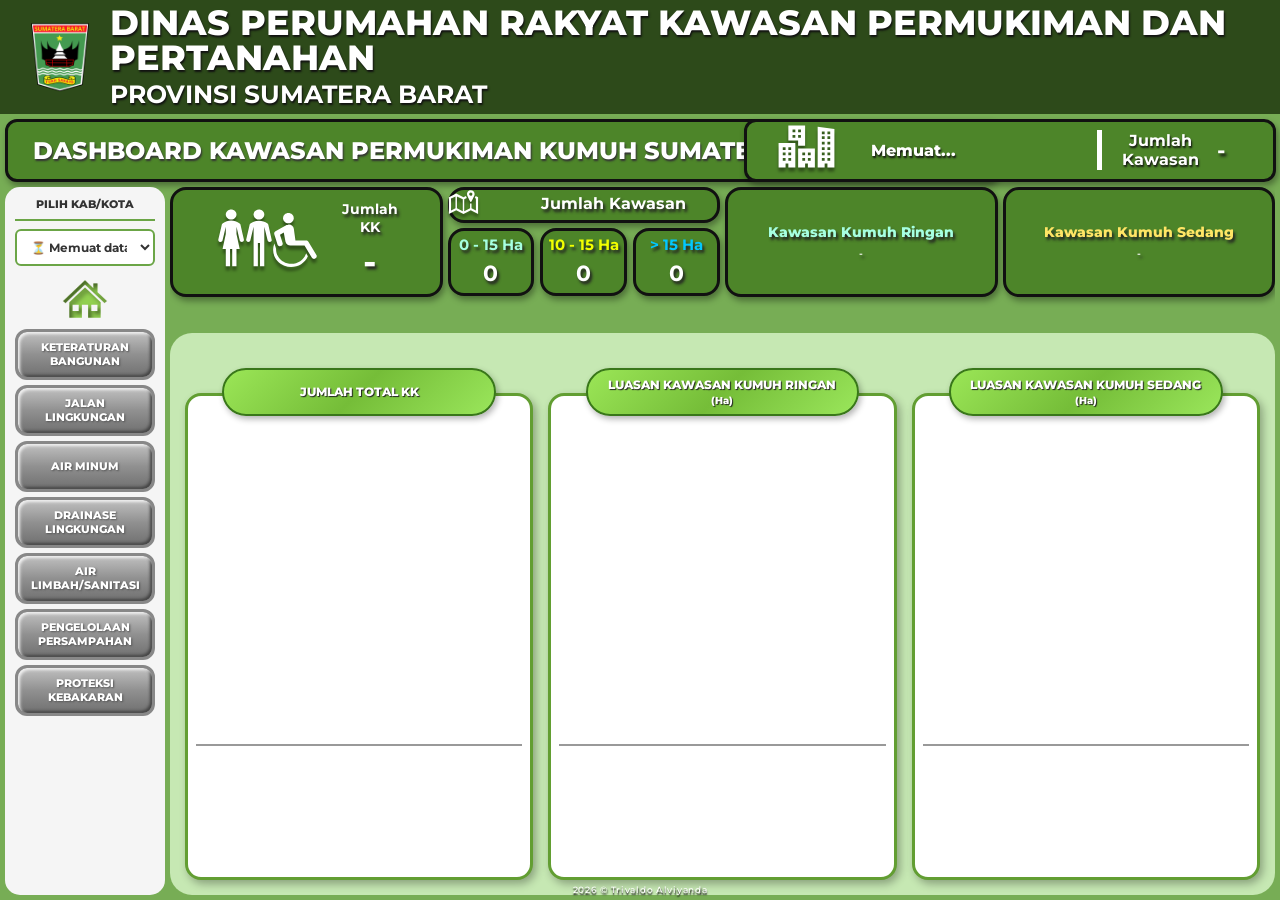
<file: index.html>
<!DOCTYPE html>
<html lang="id">
<head>
  <meta charset="UTF-8" />
  <meta name="viewport" content="width=device-width, initial-scale=1.0" />
  <title>Dashboard Kawasan Kumuh - Sumatera Barat</title>

  <!-- Google Fonts -->
  <link rel="preconnect" href="https://fonts.googleapis.com">
  <link rel="preconnect" href="https://fonts.gstatic.com" crossorigin>
  <link href="https://fonts.googleapis.com/css2?family=Montserrat:wght@500;600;700;800&display=swap" rel="stylesheet">

  <!-- Font Awesome Icons -->
  <link rel="stylesheet" href="https://cdnjs.cloudflare.com/ajax/libs/font-awesome/6.5.2/css/all.min.css">


  <!-- Custom CSS -->
  <link rel="stylesheet" href="style.css">
</head>
<body>

  <!-- HEADER INSTANSI -->
  <header class="header-instansi">
    <img src="assets/logo padang 2.png" alt="Logo Instansi" class="logo-instansi-img">
    <div class="text-instansi">
      <h2>DINAS PERUMAHAN RAKYAT KAWASAN PERMUKIMAN DAN PERTANAHAN</h2>
      <p>PROVINSI SUMATERA BARAT</p>
    </div>
  </header>
  <!-- HEADER DASHBOARD -->
  <header class="header-dashboard">
    <div class="dashboard-title-section">
      <h1>DASHBOARD KAWASAN PERMUKIMAN KUMUH SUMATERA BARAT 2026</h1>
    </div>
    <div class="header-info">
      <img src="assets/logo kabkota.svg" alt="Dashboard Icon" class="dashboard-icon">
        <div class="kab-info">
          <span id="namaKabupaten">Memuat...</span>
        </div>
        <div class="jumlah-kawasan-header">
          <span>Jumlah<br>Kawasan</span>
          <strong id="totalKawasanHeader">-</strong>
        </div>
      </div>
  </header>

        <main class="layout">
          <aside class="sidebar">
            <div class="sidebar-title">PILIH KAB/KOTA</div>
            <select id="pilihKabKota" class="pilih-kabkota">
              <option value="">⏳ Memuat data...</option>
            </select>
            
            <ul class="menu">
            <img src="assets/logo home.svg" alt="Home" class="home" id="homeBtn">
              <li><a href="#" class="menu-item" data-category="keteraturan-bangunan">KETERATURAN<br>BANGUNAN</a></li>
              <li><a href="#" class="menu-item" data-category="jalan-lingkungan">JALAN LINGKUNGAN</a></li>
              <li><a href="#" class="menu-item" data-category="air-minum">AIR MINUM</a></li>
              <li><a href="#" class="menu-item" data-category="drainase">DRAINASE LINGKUNGAN</a></li>
              <li><a href="#" class="menu-item" data-category="air-limbah">AIR LIMBAH/SANITASI</a></li>
              <li><a href="#" class="menu-item" data-category="persampahan">PENGELOLAAN<br>PERSAMPAHAN</a></li>
              <li><a href="#" class="menu-item" data-category="proteksi-kebakaran">PROTEKSI KEBAKARAN</a></li>
            </ul>
          </aside>
          <!-- informasi kumuh  -->
          <!-- Jumlah KK -->
          <section class="content">
            <div class="stat-row">
              <article class="card kk-card">
                <img src="assets/logo kk.svg" alt="KK Icon" class="stat-row-icon">
                  <div>
                    <p>Jumlah<br>KK</p>
                    <strong id="totalKK">-</strong>
                  </div>
              </article>

              <!-- Jumlah Kawasan -->
              <div class="sub-grup kawasan">
                <article class="card kawasan-card" alt="">
                  <img src="assets/logo jumlahkawasan.svg" alt="Kawasan Icon" class="kawasan-icon"> 
                  <h3>Jumlah Kawasan</h3>
                </article>
                <!-- Kategori Kawasan -->
                <article class="kategori">
                  <div class="rendah">
                    <span>0 - 15 Ha</span><br>
                    <b id="jumlahRingan">0</b>
                  </div>

                  <div class="sedang1">
                    <span>10 - 15 Ha</span><br>
                    <b id="jumlahSedang">0</b>
                  </div>

                  <div class="berat">
                    <span>&gt; 15 Ha</span><br>
                    <b id="jumlahBerat">0</b>
                  </div>
                </article>
              </div>
              
              <!-- Informasi Kawasan 1 -->
              <article class="info-box">
                <h3>Kawasan Kumuh Ringan</h3>
                <p id="infoRingan">-</p>
              </article>

              <!-- Informasi Kawasan 2 -->
              <article class="info-box sedang">
                <h3>Kawasan Kumuh Sedang</h3>
                <p id="infoSedang">-</p>
              </article>
            </div>

          <section class="chart-area">
            <div class="chart-card">
              <div class="chart-title">JUMLAH TOTAL KK</div>
              <div class="bars" id="chartKK"></div>
            </div>

            <div class="chart-card">
              <div class="chart-title">LUASAN KAWASAN KUMUH RINGAN<br><small>(Ha)</small></div>
              <div class="bars" id="chartRingan"></div>
            </div>

            <div class="chart-card">
              <div class="chart-title">LUASAN KAWASAN KUMUH SEDANG<br><small>(Ha)</small></div>
              <div class="bars" id="chartSedang"></div>
            </div>
          </section>
          </section>
          <div class="main-watermark">2026 © Trivaldo Alviyanda</div>
        </main>

  <!-- Custom JavaScript -->
  <link rel="stylesheet" href="./style.css">
  <script src="./script.js?v=5"></script>
</body>
</html>
</file>
<file: style.css>
:root {
  --hijau-tua: #315d1b;
  --hijau: #4d8529;
  --hijau-terang: #8ed548;
  --hijau-muda: #c6e8b3;
  --abu: #a9a9a9;
}

* {
  box-sizing: border-box;
  margin: 0;
  padding: 0;
  font-family: "Montserrat", sans-serif;
}

html, body {
  width: 100%;
  height: 100%;
  background: #77ad55;
  color: white;
}

body {
  display: flex;
  flex-direction: column;
  overflow: hidden;
}

.header-instansi {
  padding: 12px 25px;
  display: flex;
  align-items: center;
  gap: 15px;
  background: #2d4a1a;
  flex-shrink: 0;
  width: 100%;
  height: 114.3px;
  position: relative;
}

.logo-instansi-img {
  width: 70px;
  height: auto;
  max-height: 75px;
  object-fit: contain;
  flex-shrink: 0;
}

.text-instansi {
  flex: 1;
}

.text-instansi h2 {
  font-size: 35px;
  letter-spacing: 0px;
  text-shadow: 1px 2px 2px #111;
  font-weight: 800;
  line-height: 1;
}

.text-instansi p {
  margin-top: 4px;
  font-size: 25px;
  font-weight: 700;
  text-shadow: 1px 2px 2px #111;
}

.header-dashboard {
  padding: 15px 25px;
  top: 95px;
  left: 0px;
  width: 992.7px;
  height: 62.4px;
  display: flex;
  justify-content: space-between;
  gap: 20px;
  background: var(--hijau);
  border: 3px solid #111;
  border-radius: 12px;
  flex-wrap: nowrap;
  flex-shrink: 0;
  margin: 5px;
  box-shadow: 2px 4px 6px rgba(0, 0, 0, 0.35);
}

.dashboard-title-section {
  display: flex;
  align-items: center;
  gap: 15px;
  flex: 1;
}

.header-dashboard h1 {
  font-size: 24px;
  text-shadow: 1px 2px 2px #333;
  font-weight: 800;
  line-height: 1.3;
  text-align: center;
}

.header-info {
  display: flex;
  width: 532px;
  height: 62.4px;
  align-items: center;
  align-self: center;
  gap: 25px;
  flex-shrink: 0;
  white-space: nowrap;
  padding: 12px 20px;
  border: 3px solid #111;
  border-radius: 12px;
  background: var(--hijau);
  box-shadow: 2px 4px 6px rgba(0, 0, 0, 0.35);
  position: absolute;
  right: 4px;
}

.dashboard-icon {
  font-size: 40px;
  flex-shrink: 1;
  flex-shrink: 0;
  display: flex;
  align-items: center;
  justify-content: center;
}

.logo-header-info {
  width: 50px;
  height: auto;
  max-height: 60px;
  object-fit: contain;
  flex-shrink: 0;
  position: absolute;
}

.kab-info {
  font-size: 16px;
  font-weight: 800;
  text-shadow: 1px 2px 2px #111;
  color: white;
  flex: 0 0 auto;
  text-align: center;
}

.jumlah-kawasan-header {
  align-items: left;
  padding: 1px 20px;
  border-left: 5px solid white;
  font-size: 16px;
  font-weight: 700;
  color: white;
  text-shadow: 1px 2px 2px #111;
  position: absolute;
  left: 350px;
  text-align: center;
}

.jumlah-kawasan-header strong {
  font-size: 22px;
  text-shadow: 2px 3px 3px #111;
  color: white;
  position: absolute;
  align-self: center;
  left: 115px;
  bottom: 6px;
}

.layout {
  display: grid;
  grid-template-columns: 160px minmax(0, 1fr);
  flex: 1;
  overflow: hidden;
  gap: 5px;
  padding: 0px 5px 5px;
}

.sidebar {
  padding: 10px;
  height: 100%;
  background: #f5f5f5;
  border-radius: 15px;
  color: #222;
  overflow-y: auto;
  display: flex;
  flex-direction: column;
  gap: 8px;
}

.sidebar-title {
  padding-bottom: 8px;
  font-size: 11px;
  font-weight: 800;
  border-bottom: 2px solid #6ba546;
  color: #333;
  text-align: center;
  width: 100%;
}

.pilih-kabkota {
  width: 100%;
  padding: 8px 10px;
  font-size: 12px;
  font-weight: 700;
  border: 2px solid #6ba546;
  border-radius: 6px;
  background: #fff;
  color: #333;
  cursor: pointer;
  transition: all 0.3s ease;
}

.pilih-kabkota:hover {
  background: #e8f5e9;
  border-color: #4d8529;
}

.pilih-kabkota:focus {
  outline: none;
  border-color: #4d8529;
  box-shadow: 0 0 5px rgba(77, 133, 41, 0.5);
}

.home {
  display: flex;
  justify-content: center;
  align-items: center;
  width: 50px;
  height: 50px;
  margin: 0 auto;
  color: #5d9b2d;
  font-size: 36px;
  transition: transform 0.3s ease;
  cursor: pointer;
  transition:
    transform 0.18s ease,
    filter 0.18s ease,
    box-shadow 0.18s ease;
}

.home:hover {
  transform: scale(1.15);
}

.home.active {
  filter: brightness(1.25) drop-shadow(0 0 6px rgba(255,255,255,0.8));
  transform: scale(1.12);
}


.home.active {
  filter: brightness(1.25) drop-shadow(0 0 5px #ffffff);
  transform: scale(1.15);
}

.menu {
  list-style: none;
  display: flex;
  flex-direction: column;
  gap: 5px;
}

.menu li {
  margin: 0;
}

.menu-item {
  min-height: 51px;
  padding: 8px 6px;
  display: flex;
  justify-content: center;
  align-items: center;
  text-align: center;
  text-decoration: none;
  color: white;
  font-size: 11px;
  font-weight: 800;
  text-shadow: 1px 1px 2px #555;
  border: 3px solid #888;
  border-radius: 12px;
  background: linear-gradient(180deg, #c0c0c0, #909090, #707070);
  box-shadow: inset 2px 2px 3px #f0f0f0, inset -2px -2px 3px #444;
  transition: all 0.3s ease;
  cursor: pointer;
  transition:
    transform 0.18s ease,
    box-shadow 0.18s ease,
    filter 0.18s ease,
    background 0.18s ease;
}

.menu-item:active {
  transform: scale(0.97);
  filter: brightness(0.95);
}

.menu-item:hover {
  background: linear-gradient(180deg, #99d755, #629e32, #457924);
  transform: translateY(-2px);
  box-shadow: inset 2px 2px 3px #fff, inset -2px -2px 3px #222, 0 4px 8px rgba(0, 0, 0, 0.3);
}

.menu-item:active,
.home:active {
  transform: scale(0.97);
  filter: brightness(0.95);
}

.menu-item.active {
  background: linear-gradient(
    180deg,
    #99d755,
    #629e32,
    #457924
  );
  border-color: #315d1b;
  box-shadow:
    inset 2px 2px 3px #ffffff,
    inset -2px -2px 3px #222222,
    0 4px 8px rgba(0, 0, 0, 0.3);
  transform: translateY(-1px) scale(1.01);
}

/* Saat kursor berada di menu yang sedang aktif */
.menu-item.active:hover {
  background: linear-gradient(
    180deg,
    #a8e968,
    #6fab3b,
    #4d8529
  );
}

.content {
  display: flex;
  flex-direction: column;
  gap: 5px;
  overflow-y: auto;
  min-height: 0;
}

.stat-row {
  display: grid;
  grid-template-columns: repeat(4, 1fr);
  gap: 5px;
  flex-shrink: 1;
  position: relative;
  width: 100%;
  height: 20%;
}

.stat-row-icon {
  width: 115px;
  height: auto;
  max-height: 150px;
  object-fit: contain;
  flex-shrink: 0;
  align-self: center;
  left: 40px;
  position: absolute;
}

.card,
.info-box {
  border: 3px solid #111;
  border-radius: 16px;
  background: var(--hijau);
  box-shadow: 2px 4px 6px rgba(0, 0, 0, 0.35);
  padding: 10px;
  height: 71.8%;
}

.card {
  display: flex;
  flex-direction: column;
  justify-content: center;
  align-items: center;
}

.kk-card {
  flex-direction: column;
  gap: 5px;
}

.kk-card > div {
  text-align: center;
}

.kk-card p {
  font-size: 14px;
  font-weight: 700;
  margin: 0;
  align-self: center;
  left: 64px;
  position: relative;
  text-shadow: 2px 3px 3px #222;
}

.kk-card strong {
  display: block;
  font-size: 35px;
  text-shadow: 2px 3px 3px #222;
  margin-top: 4px;
  align-self: center;
  left: 64px;
  position: relative;
}

.kawasan-card {
  border: 3px solid #111;
  border-radius: 16px;
  background: var(--hijau);
  box-shadow: 2px 4px 6px rgba(0, 0, 0, 0.35);
  padding: 5px 10px;
  height: 24%;
}

.kawasan-icon {
  width: 45px;
  height: auto;
  max-height: 80px;
  object-fit: contain;
  flex-shrink: 0;
  position: relative;
  align-self: center;
  right: 120px;
  top: 12px;
}

.kawasan-card h3 {
  padding-bottom: 5px;
  text-align: center;
  font-size: 16px;
  text-shadow: 2px 3px 3px #222;
  position: relative;
  align-self: center;
  left: 30px;
  bottom: 22px;
}

.kategori {
  display: grid;
  grid-template-columns: repeat(3, 1fr);
  gap: 6px;
  position: relative;
  height: 10%;
  align-self: center;
  top: 5px;
}

.kategori div {
  padding: 4px;
  text-align: center;
  border-radius: 16px;
  background: var(--hijau);
  box-shadow: 2px 4px 6px rgba(0, 0, 0, 0.35);
  border: 3px solid #111;
  text-shadow: 2px 3px 3px #222;
  position: relative;
  align-content: center;
}

.rendah {
  color: #a6ffe1;
  align-content: start;
  font-size: 15px;
  font-weight: bold;
}

.sedang1 {
  color: #f2ff00;
  font-size: 15px;
  font-weight: bold;
}

.berat {
  color: #02c7fe;
  font-size: 15px;
  font-weight: bold;
}

.kategori b {
  display: block;
  margin: 6px 0 2px;
  font-size: 22px;
  text-shadow: 2px 3px 3px #222;
  color: white;
}

.info-box {
  min-height: 50px;
  display: flex;
  flex-direction: column;
  justify-content: center;
  text-align: center;
}

.info-box h3 {
  font-size: 14px;
  color: #a6ffe1;
  margin-bottom: 6px;
  font-weight: 800;
  text-shadow: 2px 3px 3px #222;
}

.info-box.sedang h3 {
  color: #ffe565;
  text-shadow: 2px 3px 3px #222;
}

.info-box p {
  font-size: 10px;
  font-weight: 600;
  line-height: 14px;
  max-height: 80px;
  overflow-y: auto;
  text-shadow: 2px 3px 3px #222;
}

.chart-area {
  display: grid;
  grid-template-columns: repeat(3, minmax(0, 1fr));
  gap: 15px;
  flex: 1;
  min-width: 0;
  min-height: 0;
  padding: 60px 15px 15px;
  overflow-y: auto;
  background: var(--hijau-muda);
  border-radius: 22px;
}

.chart-card {
  position: relative;
  min-width: 0;
  min-height: 350px;
  padding: 50px 8px 8px;
  background: #ffffff;
  border: 3px solid #629e32;
  border-radius: 16px;
  box-shadow: 3px 4px 8px rgba(0, 0, 0, 0.3);
}

.chart-card:has(.combo-chart) {
  min-height: 270px;
  padding: 35px 5px 5px;
}

.combo-chart-card {
  min-height: 270px;
  padding: 35px 5px 5px;
}

.chart-title {
  position: absolute;
  top: -28px;
  left: 10%;
  z-index: 2;
  display: grid;
  width: 80%;
  min-height: 48px;
  place-items: center;
  padding: 6px 10px;
  background: linear-gradient(135deg, #9be657, #75bd38, #9ae65b);
  border: 2px solid #39771a;
  border-radius: 28px;
  box-shadow: 2px 3px 6px rgba(0, 0, 0, 0.3);
  color: #ffffff;
  font-size: 12px;
  font-weight: 800;
  line-height: 1.2;
  text-align: center;
  text-shadow: 1px 1px 1px #222;
}

.bars {
  display: flex;
  align-items: flex-end;
  justify-content: space-around;
  gap: 8px;
  width: 100%;
  height: 300px;
  padding: 10px 15px 0;
  overflow-x: auto;
  overflow-y: hidden;
  border-bottom: 2px solid #999999;
}

.bar-item {
  position: relative;
  display: flex;
  flex: 0 0 64px;
  flex-direction: column;
  align-items: center;
  justify-content: flex-end;
  height: 100%;
  padding-bottom: 55px;
}

.nilai {
  margin-bottom: 5px;
  color: #214719;
  font-size: 9px;
  font-weight: 800;
  line-height: 1;
  white-space: nowrap;
}

.bar {
  width: 32px;
  height: var(--bar-height, 0px);
  min-height: 2px;
  background: linear-gradient(180deg, #19712f, #77e993);
  border-right: 1px solid #376b40;
  border-left: 1px solid #376b40;
  border-radius: 3px 3px 0 0;
  box-shadow: 0 0 4px rgba(0, 0, 0, 0.35);
  transition: height 0.3s ease, transform 0.2s ease, filter 0.2s ease;
}

.bar:hover {
  background: linear-gradient(180deg, #0d5a22, #9cff7f);
  transform: scaleX(1.12);
  filter: brightness(1.08);
}

.label {
  position: absolute;
  bottom: 0;
  left: 50%;
  display: flex;
  width: 60px;
  height: 50px;
  align-items: center;
  justify-content: center;
  overflow: hidden;
  color: #333333;
  font-size: 8px;
  font-weight: 700;
  line-height: 10px;
  text-align: center;
  word-break: break-word;
  transform: translateX(-50%);
}

#chartKK {
  width: 100%;
  min-width: 0;
  overflow: hidden;
}

.combo-chart {
  position: relative;
  display: block;
  width: 100%;
  min-width: 0;
  padding: 6px 4px 6px;
}

.combo-plot {
  position: relative;
  width: 100%;
  height: 260px;
  min-height: 260px;
  box-sizing: border-box;
}

.combo-bars {
  position: relative;
  z-index: 1;
  display: flex;
  align-items: flex-end;
  width: 100%;
  height: 185px !important;
  padding: 0;
  margin: 0;
  box-sizing: border-box;
}

.combo-bar-item {
  position: relative;
  display: flex;
  flex: 0 0 62px;
  flex-direction: column;
  align-items: center;
  justify-content: flex-end;
  width: 62px;
  min-width: 62px;
  height: 185px;
  padding: 0 2px;
  box-sizing: border-box;
  cursor: pointer;
  transition:
    transform 0.2s ease,
    filter 0.2s ease;
}

/* Urutan pertama: bar hijau */
.combo-bar-item .combo-bar {
  order: 1;
}

/* Urutan kedua: angka nilai bar */
.combo-bar-item .combo-bar-value {
  order: 2;
}

/* Urutan ketiga: nama kawasan */
.combo-bar-item .combo-label {
  order: 3;
}

.combo-bar-value {
  position: static !important;
  display: block;
  flex: 0 0 auto;
  margin-top: 3px; /* sebelumnya 5px */
  color: #214719;
  font-size: 8px;
  font-weight: 800;
  line-height: 1;
  text-align: center;
  white-space: nowrap;
  transform: none !important;
}

.combo-bar {
  position: relative;
  z-index: 2;
  display: block;
  width: 34px;
  min-height: 2px;
  border-radius: 3px 3px 0 0;
  flex: 0 0 auto;
  background: linear-gradient(
    180deg,
    #37974f,
    #43e663
  );
  border-radius: 4px 4px 0 0;
  box-shadow: 0 2px 5px rgba(0, 0, 0, 0.25);
  opacity: 1;
  visibility: visible;
}


.combo-label {
  display: -webkit-box;
  flex: 0 0 32px;
  align-items: flex-start;
  justify-content: center;
  width: 58px;
  max-width: 58px;
  height: 25px;
  min-height: 25px;
  margin-top: 4px; /* sebelumnya 5px */
  padding: 0 2px;
  overflow: hidden;
  color: #222222;
  font-size: 7px;
  font-weight: 700;
  line-height: 1.15;
  text-align: center;
  overflow-wrap: anywhere;
  word-break: break-word;
  -webkit-box-orient: vertical;
  -webkit-line-clamp: 2;
}

.combo-overlay {
  position: absolute;
  inset: 0;
  z-index: 10;
  pointer-events: none;
  overflow: visible;
  transform: none;
}

.combo-line {
  position: absolute;
  display: block;
  height: 3px;
  border-radius: 999px;
  transform-origin: 0 50%;
}

.combo-line-orange {
  background: #f28b2d;
}

.combo-line-yellow {
  background: #e7b900;
}

.combo-point {
  position: absolute;
  display: block;
  z-index: 12;
  width: 10px;
  height: 10px;
  border-radius: 50%;
  transform: translate(-50%, -50%);
}

.combo-point-orange {
  background: #f28b2d;
}

.combo-point-yellow {
  width: 0;
  height: 0;
  border-right: 6px solid transparent;
  border-bottom: 11px solid #e7b900;
  border-left: 6px solid transparent;
  border-radius: 0;
  background: transparent;
  transform: translate(-50%, -65%);
}

.combo-value {
  position: absolute;
  z-index: 13;
  color: #222;
  font-size: 7px;
  font-weight: 800;
  line-height: 1;
  white-space: nowrap;
  pointer-events: none;
  paint-order: stroke;
  text-shadow:
    1px 1px 0 #fff,
    -1px -1px 0 #fff,
    1px -1px 0 #fff,
    -1px 1px 0 #fff;
}

.combo-value-orange {
  color: #b85b16;
}

.combo-value-yellow {
  color: #997800;
}

.combo-chart-legend {
  position: relative;
  z-index: 20;
  display: flex;
  width: 100%;
  min-height: 24px;
  align-items: center;
  justify-content: center;
  flex-wrap: wrap;
  gap: 2px 8px;
  margin: 5px auto 0;
  padding: 3px 5px 2px;
  color: #2d2d2d;
  font-size: 7px;
  font-weight: 700;
  line-height: 1.3;
  text-align: center;
}

.combo-legend-item {
  display: inline-flex;
  align-items: center;
  gap: 3px;
}

.combo-marker-bar,
.combo-marker-orange,
.combo-marker-yellow {
  display: inline-block;
  width: 11px;
  height: 3px;
  flex-shrink: 0;
  border-radius: 3px;
}

.combo-marker-bar {
  background: #3ca45d;
}

.combo-marker-orange {
  background: #f28b2d;
}

.combo-marker-yellow {
  background: #e7b900;
}

.pie-wrapper {
  display: flex;
  align-items: center;
  justify-content: center;
  gap: 20px;
  width: 100%;
  min-height: 280px;
  padding: 15px;
}

.pie-chart {
  flex: 0 0 auto;
  width: clamp(180px, 18vw, 260px);
  height: clamp(180px, 18vw, 260px);
  border: 4px solid #ffffff;
  border-radius: 50%;
  box-shadow: 0 3px 8px rgba(0, 0, 0, 0.3), inset 0 0 0 1px rgba(0, 0, 0, 0.15);
}

.pie-legend {
  display: flex;
  max-width: 220px;
  max-height: 240px;
  flex-direction: column;
  gap: 8px;
  overflow-y: auto;
  color: #333333;
}

.legend-item {
  display: flex;
  align-items: flex-start;
  gap: 7px;
  font-size: 9px;
  font-weight: 700;
  line-height: 1.3;
}

.legend-color {
  flex: 0 0 12px;
  width: 12px;
  height: 12px;
  margin-top: 1px;
  border: 1px solid rgba(0, 0, 0, 0.25);
  border-radius: 2px;
}

.legend-label {
  overflow-wrap: anywhere;
}

.chart-empty {
  display: grid;
  min-height: 240px;
  place-items: center;
  color: #333333;
  font-size: 14px;
  font-weight: 700;
  text-align: center;
}

@media (max-width: 1200px) {
  .chart-area {
    grid-template-columns: 1fr;
  }

  .chart-card {
    min-height: 360px;
  }

  .pie-chart {
    width: 220px;
    height: 220px;
  }
}

@media (max-width: 700px) {
  .chart-area {
    padding: 50px 8px 10px;
  }

  .chart-card {
    min-height: 330px;
  }

  .chart-title {
    left: 5%;
    width: 90%;
    font-size: 10px;
  }

  .bars {
    height: 250px;
    padding-right: 10px;
    padding-left: 10px;
  }

  .bar-item {
    flex-basis: 58px;
  }

  .bar {
    width: 26px;
  }

  .pie-wrapper {
    flex-direction: column;
    gap: 12px;
  }

  .pie-chart {
    width: 190px;
    height: 190px;
  }

  .pie-legend {
    width: 100%;
    max-width: 100%;
    max-height: 130px;
  }
}

.error-message {
  text-align: center;
  padding: 30px;
  background: #d32f2f;
  border-radius: 15px;
  margin: 20px;
  color: white;
  font-weight: bold;
  font-size: 16px;
}

::-webkit-scrollbar {
  width: 8px;
}

::-webkit-scrollbar-track {
  background: rgba(0, 0, 0, 0.1);
  border-radius: 10px;
}

::-webkit-scrollbar-thumb {
  background: #6ba546;
  border-radius: 10px;
}

::-webkit-scrollbar-thumb:hover {
  background: #4d8529;
}

@media (max-width: 1600px) {
  .layout {
    grid-template-columns: 160px 1fr;
  }
}

@media (max-width: 1200px) {
  .stat-row {
    grid-template-columns: repeat(2, 1fr);
  }

  .chart-area {
    grid-template-columns: 1fr;
  }
}

@media (max-width: 900px) {
  .layout {
    grid-template-columns: 1fr;
  }

  .sidebar {
    display: none;
  }

  .header-dashboard {
    flex-direction: column;
    gap: 12px;
    min-height: auto;
  }

  .dashboard-title-section {
    width: 100%;
  }

  .header-dashboard h1 {
    font-size: 18px;
  }
}

/* =========================================================
   EFFECT COMBO CHART
   ========================================================= */

.combo-chart {
  position: relative;
  display: flex;
  width: 100%;
  min-width: 0;
  flex-direction: column;
  padding: 12px 8px 10px;
  box-sizing: border-box;
  isolation: isolate;
}

.combo-scroll {
  width: 100%;
  max-width: 100%;
  overflow-x: auto;
  overflow-y: hidden;
  padding: 0 0 2px;
  margin: 0;
  box-sizing: border-box;
}

.combo-scroll::-webkit-scrollbar {
  height: 7px;
}

.combo-scroll::-webkit-scrollbar-track {
  background: rgba(49, 93, 27, 0.12);
  border-radius: 10px;
}

.combo-scroll::-webkit-scrollbar-thumb {
  background: linear-gradient(
    90deg,
    #4d8529,
    #8ed548
  );
  border-radius: 10px;
}

/* Area grafik sedikit lebih hidup */
.combo-plot {
  position: relative;
  height: 185px !important;
  min-height: 185px !important;
  isolation: isolate;
  background:
    linear-gradient(
      to bottom,
      rgba(255, 255, 255, 0.12),
      rgba(255, 255, 255, 0)
    );
}

/* Efek dasar bar hijau */
.combo-bar {
  position: relative;
  z-index: 2;
  transform-origin: bottom center;
  animation: comboBarGrow 0.8s cubic-bezier(0.22, 1, 0.36, 1) both;
  transition:
    transform 0.25s ease,
    filter 0.25s ease,
    box-shadow 0.25s ease;
}

/* Jeda animasi setiap bar agar muncul bergantian */
.combo-bar-item:nth-child(1) .combo-bar {
  animation-delay: 0.05s;
}

.combo-bar-item:nth-child(2) .combo-bar {
  animation-delay: 0.12s;
}

.combo-bar-item:nth-child(3) .combo-bar {
  animation-delay: 0.19s;
}

.combo-bar-item:nth-child(4) .combo-bar {
  animation-delay: 0.26s;
}

.combo-bar-item:nth-child(5) .combo-bar {
  animation-delay: 0.33s;
}

.combo-bar-item:nth-child(6) .combo-bar {
  animation-delay: 0.40s;
}

.combo-bar-item:nth-child(7) .combo-bar {
  animation-delay: 0.47s;
}

.combo-bar-item:nth-child(8) .combo-bar {
  animation-delay: 0.54s;
}

/* Efek saat cursor berada di kawasan */
.combo-bar-item:hover .combo-bar {
  transform: scaleX(1.12);
  filter: brightness(1.15) saturate(1.15);
  box-shadow:
    0 0 6px rgba(71, 181, 98, 0.75),
    0 4px 10px rgba(0, 0, 0, 0.3);
}

/* Nilai di atas bar */
.combo-bar-value {
  transition:
    transform 0.25s ease,
    color 0.25s ease,
    text-shadow 0.25s ease;
}

.combo-bar-item:hover {
  transform: translateY(-3px);
  z-index: 30;
}

.combo-bar-item:hover .combo-bar-value {
  color: #17652e;
  font-size: 9px;
  text-shadow:
    0 0 4px rgba(104, 210, 123, 0.8),
    1px 1px 0 #ffffff;
  transform: translateX(-50%) translateY(-3px);
}

.combo-bar-item:hover .combo-label {
  color: #17652e;
  font-weight: 800;
  transform: scale(1.08);
  text-shadow:
    0 0 4px rgba(104, 210, 123, 0.8),
    1px 1px 0 #ffffff;
}

/* Nama kawasan */
.combo-label {
  transition:
    color 0.25s ease,
    transform 0.25s ease;
}

/* Tooltip combo mengikuti kursor */
.combo-tooltip {
  position: fixed !important;
  z-index: 99999;
  pointer-events: none;
  min-width: 170px;
  max-width: 240px;
  padding: 9px 11px;
  border: 2px solid #315d1b;
  border-radius: 8px;
  background: rgba(35, 75, 24, 0.96);
  color: #fff;
  box-shadow: 0 4px 12px rgba(0, 0, 0, 0.35);
  font-size: 10px;
  line-height: 1.35;
  opacity: 0;
  transform: translate(14px, 14px);
  transition: opacity 0.12s ease;
}

.combo-tooltip.visible {
  opacity: 1;
  transform: translate(-50%, -100%) translateY(-16px);
}

.combo-tooltip-title {
  color: #c6e8b3;
  font-size: 11px;
  font-weight: 800;
}

.combo-tooltip-row {
  display: flex;
  gap: 5px;
  justify-content: space-between;
}

.combo-tooltip-label {
  color: #d9f7c7;
  font-weight: 700;
}

.combo-tooltip-value {
  color: #ffffff;
  font-weight: 800;
  text-align: right;
}

/* =========================================================
   PIE CHART HOVER DAN TOOLTIP
   ========================================================= */

.pie-wrapper {
  position: relative;
}

.pie-chart {
  overflow: visible;
  transition: transform 0.2s ease;
}

.pie-slice {
  cursor: pointer;
  transform-box: fill-box;
  transform-origin: center;
  transition:
    transform 0.2s ease,
    filter 0.2s ease,
    opacity 0.2s ease;
  stroke: #ffffff;
  stroke-width: 1.5;
}

.pie-slice:hover,
.pie-slice.active {
  filter:
    brightness(1.18)
    drop-shadow(0 3px 4px rgba(0, 0, 0, 0.4));
  opacity: 0.9;
  transform: scale(1.06);
}

/* =========================================================
   PIE TOOLTIP - DISAMAKAN DENGAN COMBO TOOLTIP
   ========================================================= */

.pie-tooltip {
  position: fixed !important;
  left: 0;
  top: 0;
  z-index: 99999;

  display: flex;
  min-width: 170px;
  max-width: 240px;
  flex-direction: column;
  gap: 5px;

  padding: 9px 11px;
  border: 2px solid #315d1b;
  border-radius: 8px;

  background: rgba(35, 75, 24, 0.96);
  color: #ffffff;

  box-shadow: 0 4px 12px rgba(0, 0, 0, 0.35);

  font-size: 10px;
  line-height: 1.35;

  pointer-events: none;
  opacity: 0;
  transform: none !important;

  transition: opacity 0.12s ease;
}

.pie-tooltip.visible {
  opacity: 1;
  transform: none !important;
}

.pie-tooltip-title {
  color: #c6e8b3;
  font-size: 11px;
  font-weight: 800;
}

.pie-tooltip-row {
  display: flex;
  justify-content: space-between;
  gap: 5px;
}

.pie-tooltip-label {
  color: #d9f7c7;
  font-weight: 700;
}

.pie-tooltip-value {
  max-width: 150px;
  color: #ffffff;
  font-weight: 800;
  text-align: right;
  overflow-wrap: anywhere;
}

.main-watermark {
  position: absolute;
  left: 50%;
  bottom: 5.5px;
  transform: translateX(-50%);
  z-index: 1;
  pointer-events: none;
  user-select: none;

  font-size: 9px;
  font-weight: 500;
  letter-spacing: 0.08em;
  color: rgb(255, 255, 255);
  text-shadow: 0.5px 1.5px 1.5px #111;
}

/* =========================================================
   TOOLTIP BAR CHART BIASA
   ========================================================= */

.bar-tooltip {
  position: fixed !important;
  left: 0;
  top: 0;
  z-index: 99999;

  display: flex;
  min-width: 170px;
  max-width: 240px;
  flex-direction: column;
  gap: 5px;

  padding: 9px 11px;
  border: 2px solid #315d1b;
  border-radius: 8px;

  background: rgba(35, 75, 24, 0.96);
  color: #ffffff;

  box-shadow: 0 4px 12px rgba(0, 0, 0, 0.35);

  font-size: 10px;
  line-height: 1.35;

  pointer-events: none;
  opacity: 0;
  transform: none !important;
  transition: opacity 0.12s ease;
}

.bar-tooltip.visible {
  opacity: 1;
  transform: none !important;
}

.bar-tooltip-title {
  color: #c6e8b3;
  font-size: 11px;
  font-weight: 800;
}

.bar-tooltip-row {
  display: flex;
  justify-content: space-between;
  gap: 8px;
}

.bar-tooltip-label {
  color: #d9f7c7;
  font-weight: 700;
}

.bar-tooltip-value {
  max-width: 150px;
  color: #ffffff;
  font-weight: 800;
  text-align: right;
  overflow-wrap: anywhere;
}

/* Efek saat cursor berada di bar biasa */
.bar-item {
  cursor: pointer;
  transition:
    transform 0.2s ease,
    filter 0.2s ease;
}

.bar-item:hover {
  z-index: 20;
  transform: translateY(-3px);
}

.bar-item:hover .bar {
  filter: brightness(1.18) saturate(1.15);
  box-shadow:
    0 0 7px rgba(71, 181, 98, 0.8),
    0 4px 10px rgba(0, 0, 0, 0.3);
}

.bar-item:hover .nilai,
.bar-item:hover .label {
  color: #17652e;
  font-weight: 800;
}

/* =========================================================
   EFFECT TRANSISI MAIN CONTENT - HANYA SAAT PERTAMA LOAD
   ========================================================= */

/* TIDAK ada animasi default */
.chart-card {
  /* animation dihapus */
}

.chart-card:nth-child(1) {
  /* animation-delay dihapus */
}

.chart-card:nth-child(2) {
  /* animation-delay dihapus */
}

.chart-card:nth-child(3) {
  /* animation-delay dihapus */
}

/* Hanya tampil normal tanpa animasi */
.bars {
  opacity: 1;
}

.bar-item {
  /* tidak ada animasi */
}

.pie-wrapper {
  opacity: 1;
}

.combo-chart {
  opacity: 1;
}

.chart-empty {
  animation: pulse 1.5s ease-in-out infinite;
}

@keyframes pulse {
  0%, 100% {
    opacity: 0.6;
  }
  50% {
    opacity: 1;
  }
}

/* Animasi hanya saat class .first-load ada */
.chart-area.first-load .chart-card {
  animation: slideInChart 0.5s ease-out;
}

.chart-area.first-load .chart-card:nth-child(1) {
  animation-delay: 0.1s;
}

.chart-area.first-load .chart-card:nth-child(2) {
  animation-delay: 0.2s;
}

.chart-area.first-load .chart-card:nth-child(3) {
  animation-delay: 0.3s;
}

@keyframes slideInChart {
  from {
    opacity: 0;
    transform: translateY(15px) scale(0.98);
  }
  to {
    opacity: 1;
    transform: translateY(0) scale(1);
  }
}

.chart-area.first-load .bars {
  animation: fadeInBars 0.6s ease-out 0.2s both;
}

@keyframes fadeInBars {
  from {
    opacity: 0;
  }
  to {
    opacity: 1;
  }
}

.chart-area.first-load .bar-item {
  animation: slideUpBar 0.5s ease-out;
}

.chart-area.first-load .bar-item:nth-child(1) { animation-delay: 0.25s; }
.chart-area.first-load .bar-item:nth-child(2) { animation-delay: 0.3s; }
.chart-area.first-load .bar-item:nth-child(3) { animation-delay: 0.35s; }
.chart-area.first-load .bar-item:nth-child(4) { animation-delay: 0.4s; }
.chart-area.first-load .bar-item:nth-child(5) { animation-delay: 0.45s; }

@keyframes slideUpBar {
  from {
    opacity: 0;
    transform: translateY(10px);
  }
  to {
    opacity: 1;
    transform: translateY(0);
  }
}

.chart-area.first-load .pie-wrapper {
  animation: fadeInPie 0.6s ease-out 0.2s both;
}

@keyframes fadeInPie {
  from {
    opacity: 0;
    transform: scale(0.95);
  }
  to {
    opacity: 1;
    transform: scale(1);
  }
}

.chart-area.first-load .combo-chart {
  animation: fadeInCombo 0.6s ease-out 0.2s both;
}

@keyframes fadeInCombo {
  from {
    opacity: 0;
    transform: translateY(15px);
  }
  to {
    opacity: 1;
    transform: translateY(0);
  }
}
</file>
